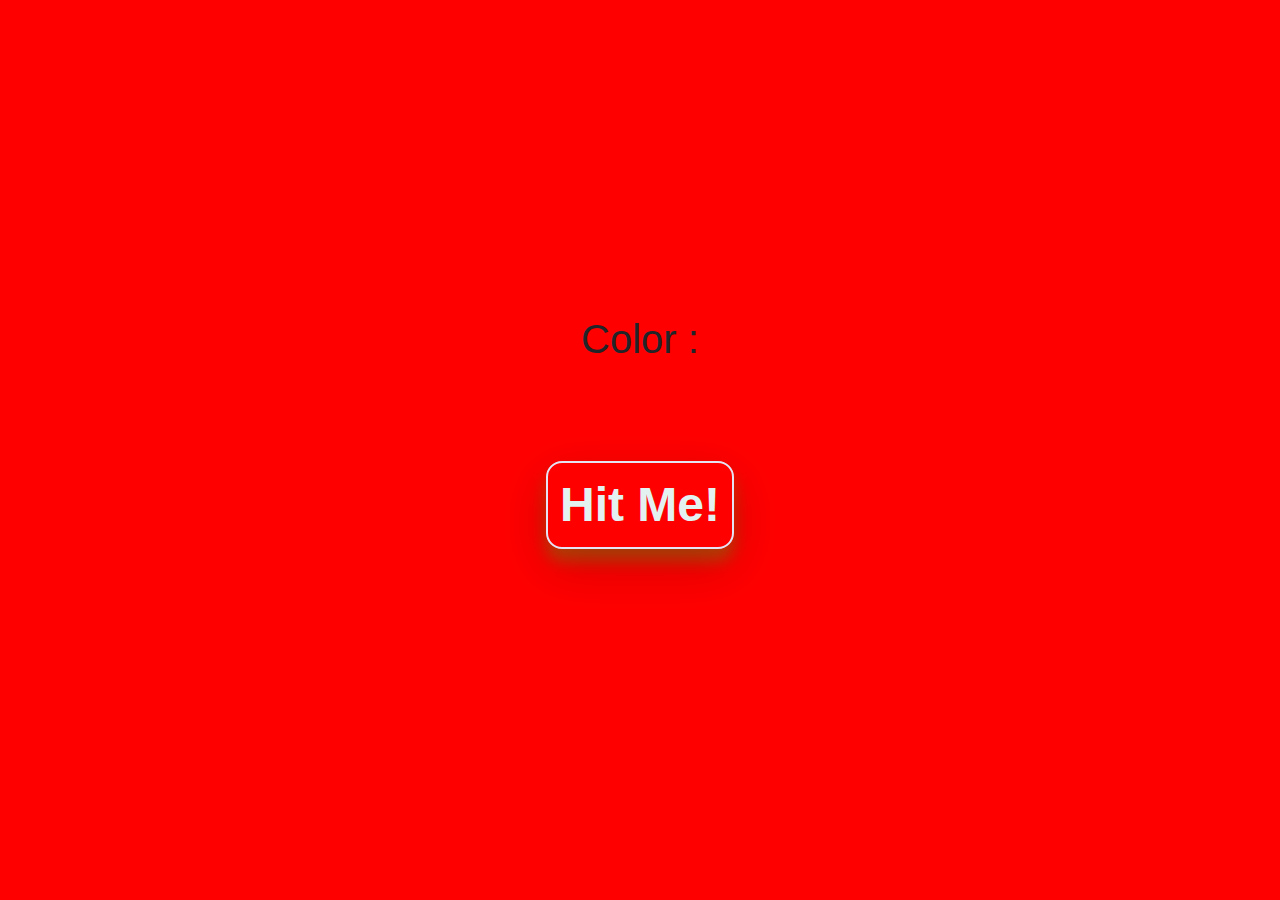
<file: change_color_background/index.html>
<!DOCTYPE html>
<html lang="en">
<head>
    <meta charset="UTF-8">
    <meta name="viewport" content="width=device-width, initial-scale=1.0">
    <meta http-equiv="X-UA-Compatible" content="ie=edge">
    <title>Change background Color</title>
    <!--bootstrap-->
    <link rel="stylesheet" href="./css/bootstrap.min.css">
    <!--main-->
    <link rel="stylesheet" href="./css/style.css">
    <!--google fonts -->
    <link rel="stylesheet" href="https://fonts.googleapis.com/css?family=Courgette">
    <!-- font awesome-->
    <!-- for local copies of font awesome, ensure webfont folder is also in local root directory-->
    <link rel="stylesheet" href="./css/all.min.css">
    </head>
<body>
    <div class="container">
        <div class="row max-height align-items-center text-center">
            <div class="col">
                <h1>Color :<span id="color_name"></span></h1>
                <button class="btn btn-outline-secondary">Hit Me!</button>
            </div> 
        </div>    
    </div>
    
    <!--jQuery-->
    <script src="./js/jquery-3.4.1.min.js"></script>
    <!--bootstrap-->
    <script src="./js/bootstrap.bundle.min.js"></script>
    <script src="./js/script.js"></script>
</body>
</html>


<!---
    UPDATES PENDING:


    UPDATES DONE:
    1. Display the name of the colors when it changes 
-->
</file>
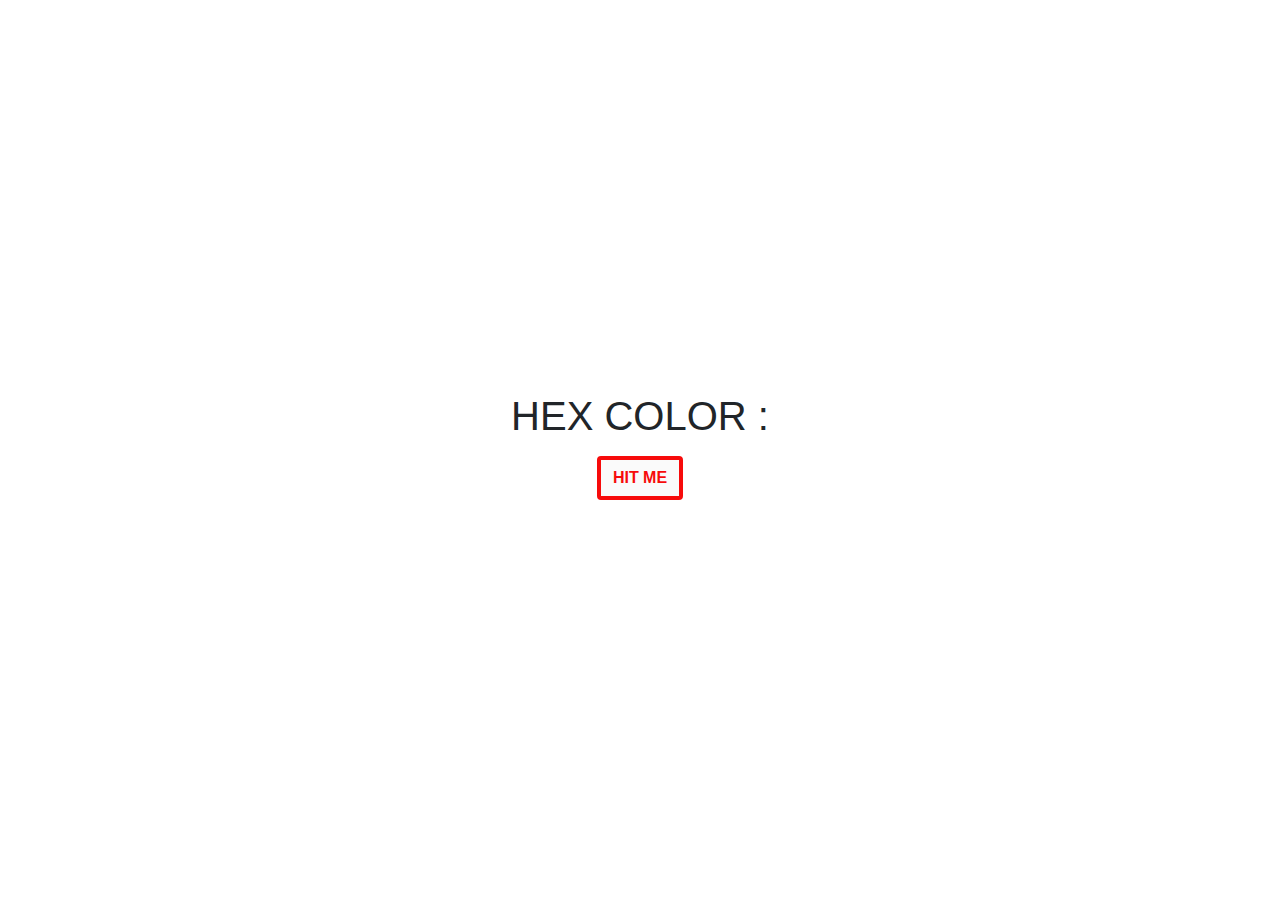
<file: hex-color-background-changer/index.html>
<!DOCTYPE html>
<html lang="en">

<head>
 <meta charset="UTF-8">
 <meta name="viewport" content="width=device-width, initial-scale=1.0">
 <meta http-equiv="X-UA-Compatible" content="ie=edge">
 <!-- bootstrap css -->
 <link rel="stylesheet" href="css/bootstrap.min.css">
 <!-- main css -->
 <link rel="stylesheet" href="css/main.css">
 <!-- google fonts -->
 <link href="https://fonts.googleapis.com/css?family=Courgette" rel="stylesheet">

 <!-- font awesome -->
 <script src="js/all.js"></script>
 <title>Hex Color</title>
 <style>
 </style>
</head>

<body>

 <div class="container">
  <div class="row min-height align-items-center">
   <div class="col-10 col-md-6 mx-auto text-center">
    <h1 class="text-uppercase">hex color :<span id="hex-value"></span></h1>
    <a href="#" id="btn" class="btn btn-secondary text-uppercase my-2">Hit me</a>
   </div>
  </div>
 </div>





 <!-- jquery -->
 <script src="js/jquery-3.3.1.min.js"></script>
 <!-- bootstrap js -->
 <script src="js/bootstrap.bundle.min.js"></script>
 <!-- script js -->
 <script src="js/app.js"></script>
</body>

</html>
</file>
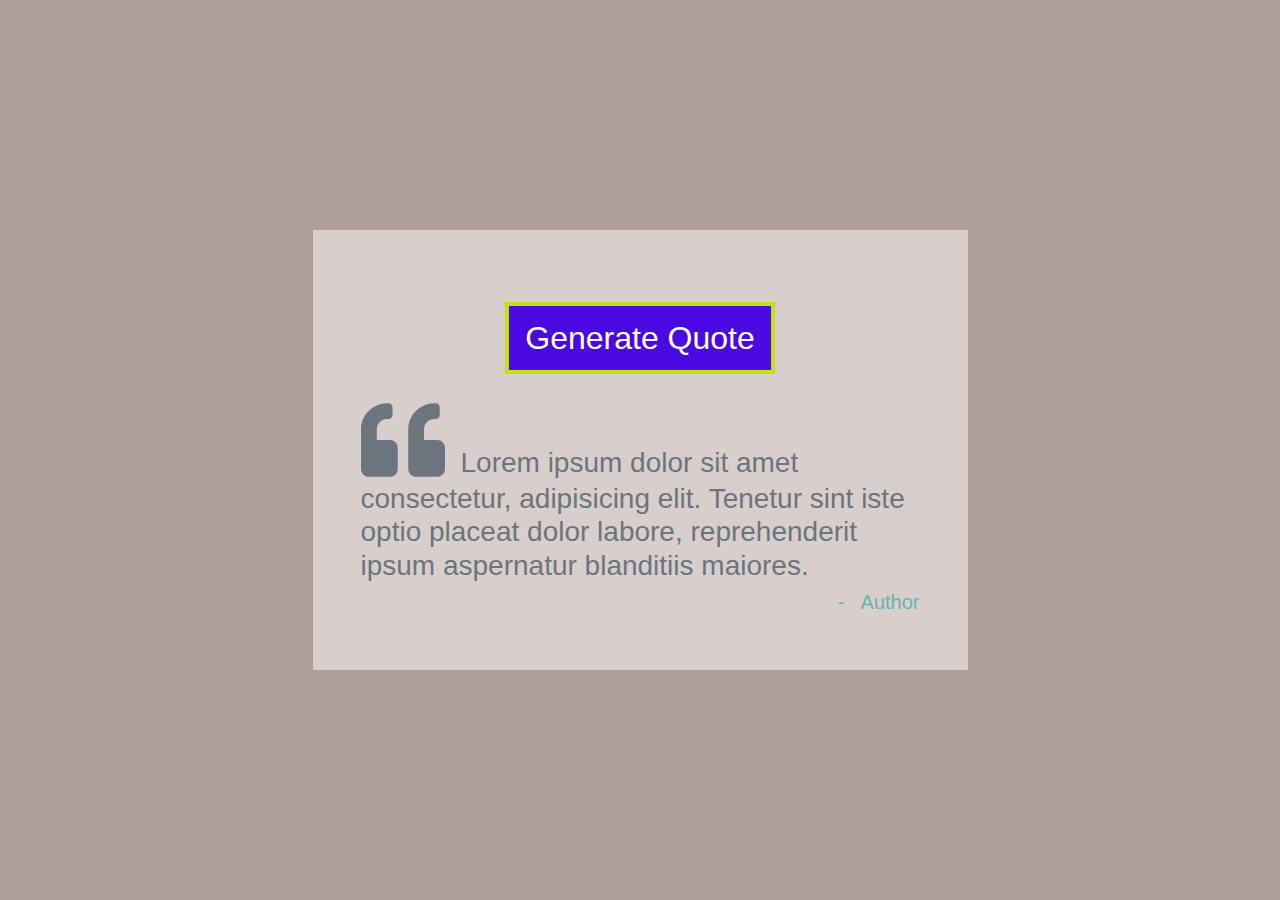
<file: random-quotes-project-main/index.html>
<!DOCTYPE html>
<html lang="en">

<head>
  <meta charset="UTF-8">
  <meta name="viewport" content="width=device-width, initial-scale=1.0">
  <meta http-equiv="X-UA-Compatible" content="ie=edge">
  <!-- bootstrap css -->
  <link rel="stylesheet" href="css/bootstrap.min.css">
  <!-- main css -->
  <link rel="stylesheet" href="css/main.css">
  <!-- google fonts -->
  <link href="https://fonts.googleapis.com/css?family=Courgette" rel="stylesheet">

  <!-- font awesome -->
  <script src="js/all.js"></script>
  <title>My Thoughts</title>
  <style>
  </style>
</head>

<body>

  <div class="conainer">
    <div class="row max-height align-items-center">
      <div class="col-11 mx-auto col-md-6 quote-container p-5">
        <button class="btn-outline-primary text-capitalize my-4 d-block mx-auto" id="generate-btn">generate quote</button>

        <h3 class="text-muted"><span class="quote-icon mr-3"><i class="fas fa-quote-left fa-3x"></i></span><span id="quote">Lorem
            ipsum dolor sit amet consectetur, adipisicing elit. Tenetur sint iste optio placeat dolor labore, reprehenderit
            ipsum aspernatur blanditiis maiores.
          </span></i></span></h3>
        <h5 class="text-right text-capitalize author">-<span class="quote-author ml-3 ">author</span></h5>
      </div>


    </div>
  </div>




  <!-- jquery -->
  <script src="js/jquery-3.3.1.min.js"></script>
  <!-- bootstrap js -->
  <script src="js/bootstrap.bundle.min.js"></script>
  <!-- script js -->
  <script src="js/app.js"></script>
</body>

</html>
</file>
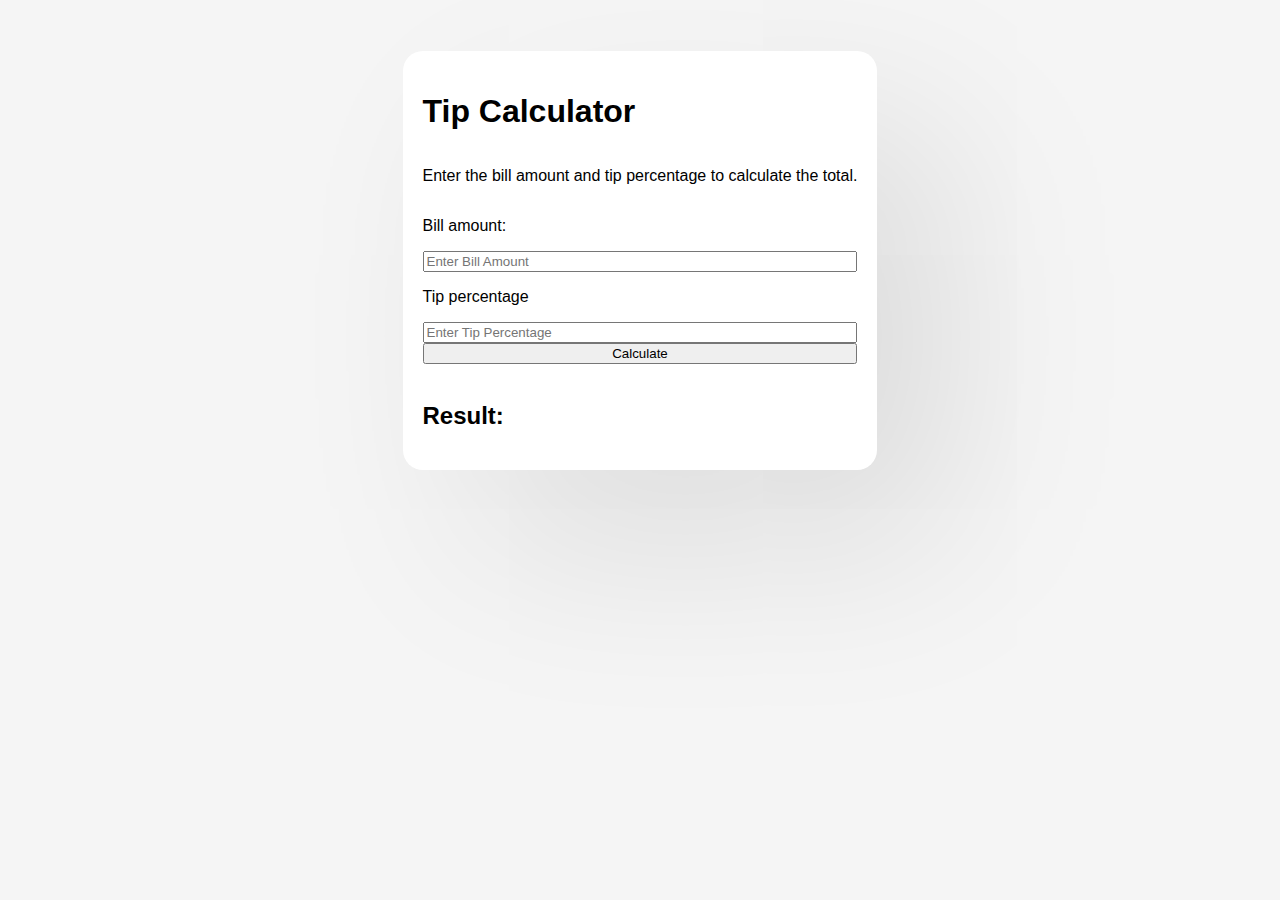
<file: Tip Calculator/index.html>
<!DOCTYPE html>
<html lang="en">

<head>
    <meta charset="UTF-8">
    <meta name="viewport" content="width=device-width, initial-scale=1.0">
    <link rel="stylesheet" href="styles.css">
    <title>Tip Calculator</title>
</head>

<body>
    <div class="container">
        <h1> Tip Calculator</h1>
        <p>Enter the bill amount and tip percentage to calculate the total.</p>
        <p>Bill amount:</p>
        <input type="number" id="bill-amount" placeholder="Enter Bill Amount" />
        <p>Tip percentage</p>
        <input type="number" id="tip-percentage" placeholder="Enter Tip Percentage" />
        <button id="calculate">Calculate</button>
        <br>
        <h2 id="result">Result: </h2>
    </div>
</body>

</html>
</file>
<file: change_color_background/css/style.css>
button {
    margin-top: 10vh;
}
h1 {
    margin-top: 35vh;
}
</file>
<file: hex-color-background-changer/css/main.css>
.min-height{
 min-height: 100vh;
}
</file>
<file: random-quotes-project-main/css/main.css>
.max-height {
  min-height: 100vh;
}
body {
  background: #b09e99;
}
.quote-container {
  background: rgba(255, 255, 255, 0.5);
}
#generate-btn {
  color: white !important;
  background: #4a09e3 !important;
  border-color: #c2e20c !important;
  cursor: pointer;
  font-size: 2rem;
  padding: 0.5rem 1rem;
}
#generate-btn:hover {
  background: #b09e99 !important;
  border-color: #b09e99 !important;
  color: #333333 !important;
}
.author {
  color: #64b6ac;
}
</file>
<file: Tip Calculator/styles.css>
body {
    margin: 0;
    padding: 0;
    box-sizing: border-box;
    font-family: 'Segoe UI', Tahoma, Geneva, Verdana, sans-serif;
    background-color: whitesmoke;
    display: flex;
    justify-content: center;
    align-items: center;
    padding-top: 4%;
}

.container {
    display: flex;
    flex-direction: column;
    justify-content: center;
    max-width: fit-content;
    border-radius: 20px;
    box-shadow: 2cm 2cm 5cm rgba(0, 0, 0, 0.1);
    background-color: white;
    padding: 20px;
}

#id-button {
    background-color: teal;
}
</file>
